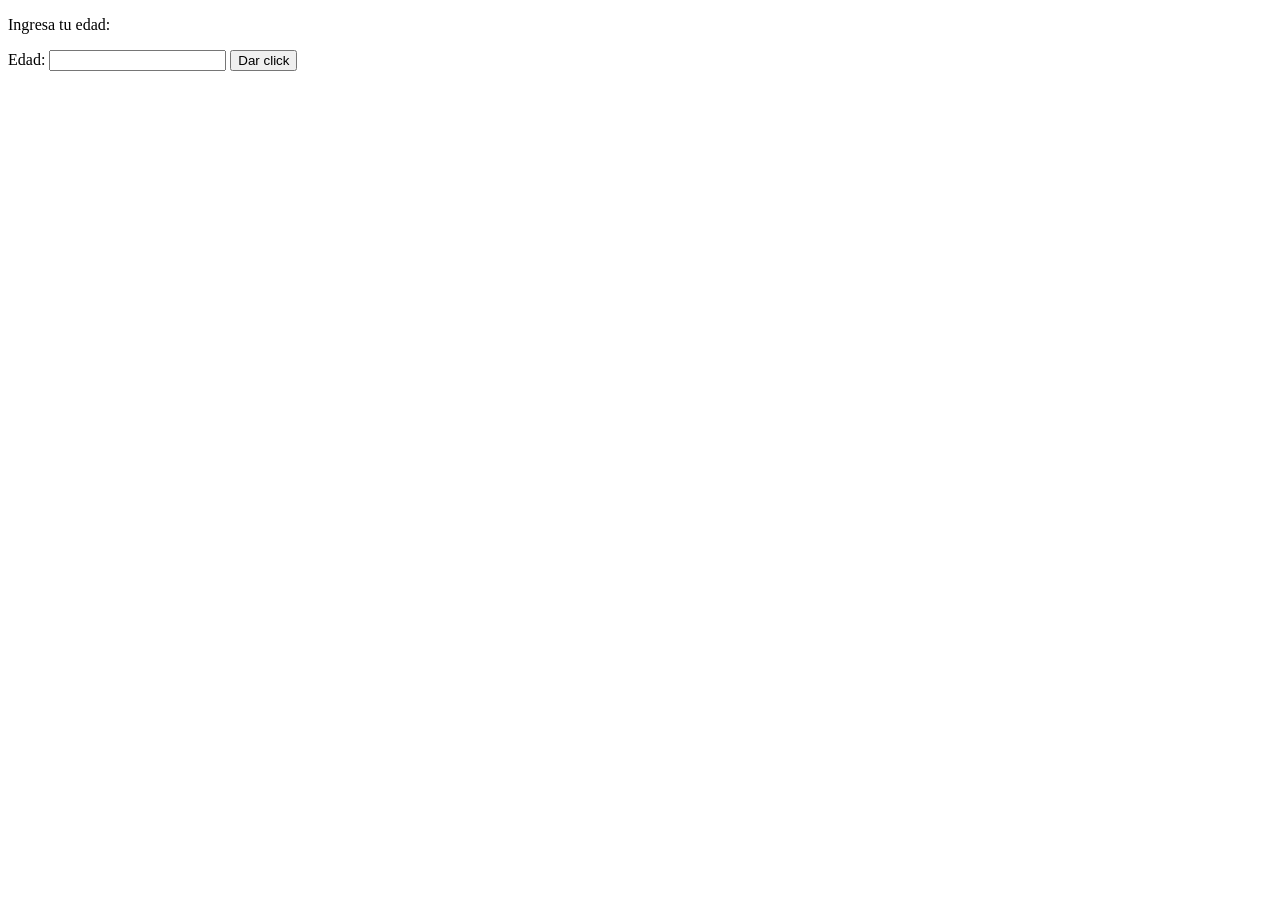
<file: EdadDetector/index.html>
<!DOCTYPE html>
<html lang="en">
<head>
    <meta charset="UTF-8">
    <meta name="viewport" content="width=device-width, initial-scale=1.0">
    <title>Document</title>
</head>
<body>
    <p>Ingresa tu edad: </p>
    <label for="edad">Edad: </label>
    <input type="int" id="edad"/>
    <button>Dar click</button>
    <p id="mensaje_mayor_menor_edad"></p>

    <script src="javascript.js"></script>
</body>
</html>
</file>
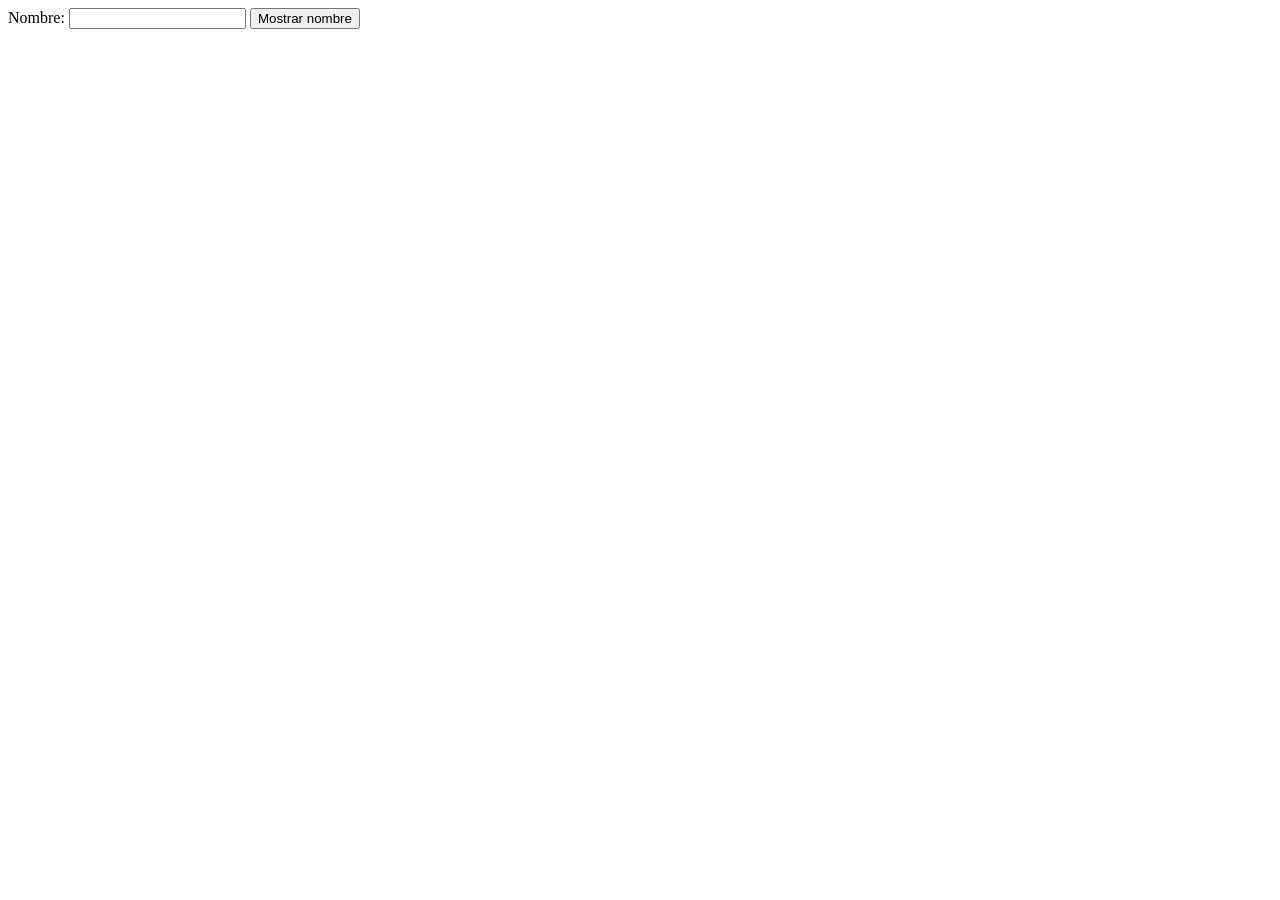
<file: MostrarMensaje/index.html>
<!DOCTYPE html>
<html lang="en">
<head>
    <meta charset="UTF-8">
    <meta name="viewport" content="width=device-width, initial-scale=1.0">
    <title>Document</title>
</head>
<body>
    <label for="nombre">Nombre: </label>
    <input type="text" id="nombre"> 
    <button >Mostrar nombre</button>
    <p></p>

    <script src="javascript.js"></script>
</body>
</html>
</file>
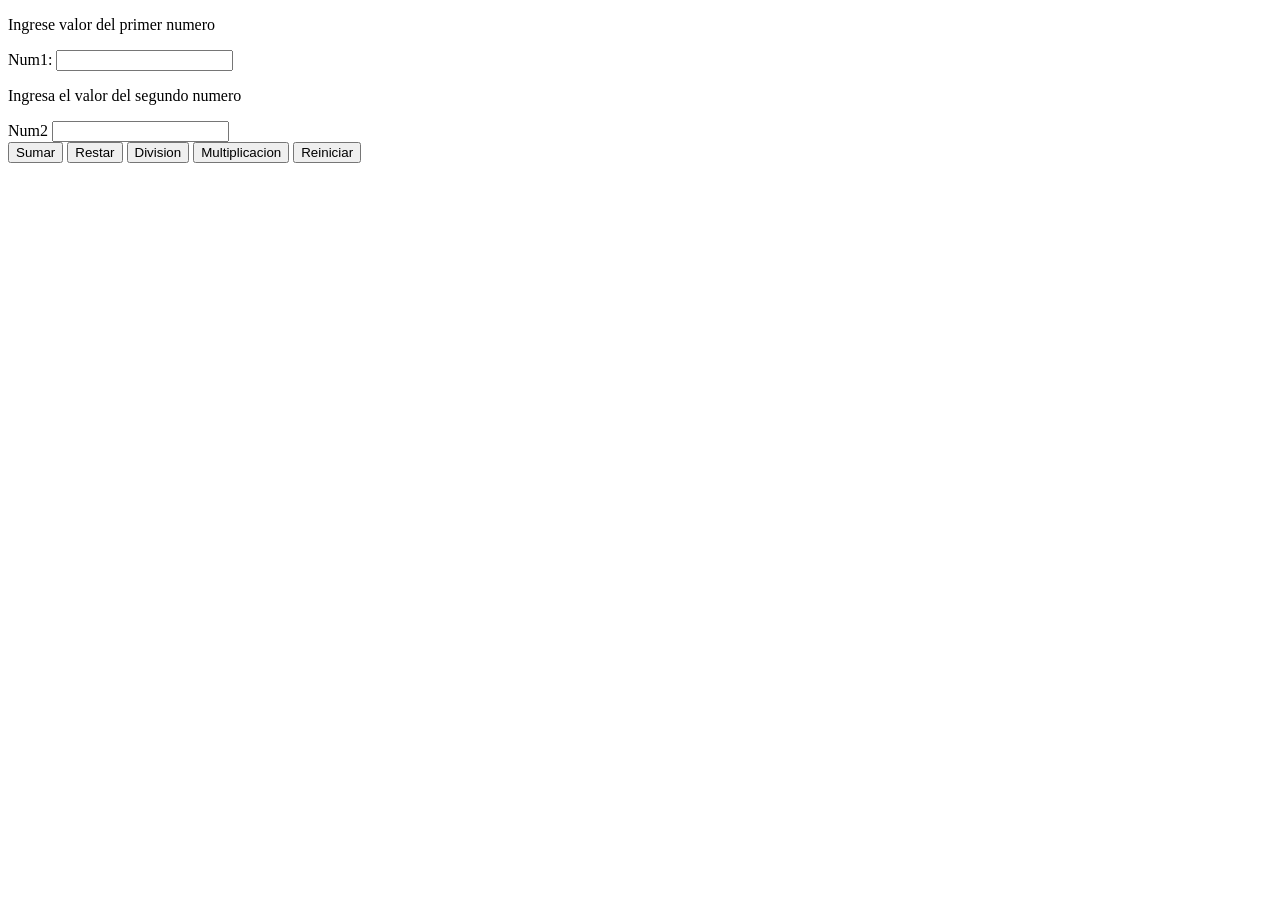
<file: reto_calculadora/index.html>
<!DOCTYPE html>
<html lang="en">
<head>
    <meta charset="UTF-8">
    <meta name="viewport" content="width=device-width, initial-scale=1.0">
    <title>Document</title>
</head>
<body>
    <p>Ingrese valor del primer numero</p>
    <label for="num1">Num1: </label>
    <input id="num1" type="number"/>

    <p>Ingresa el valor del segundo numero</p>
    <label for="num2">Num2</label>
    <input id="num2" type="number"/>

    <div id="contenedor-botones">
    <button id="boton-suma">Sumar</button>
    <button id="boton-resta">Restar</button>
    <button id="boton-division">Division</button>
    <button id="boton-multiplicacion">Multiplicacion</button>
    <button id="boton-reiniciar">Reiniciar</button>
    </div>

    <p id="Impresion-operacion"></p>

    <script src="javascript.js"></script>
</body>
</html>
</file>
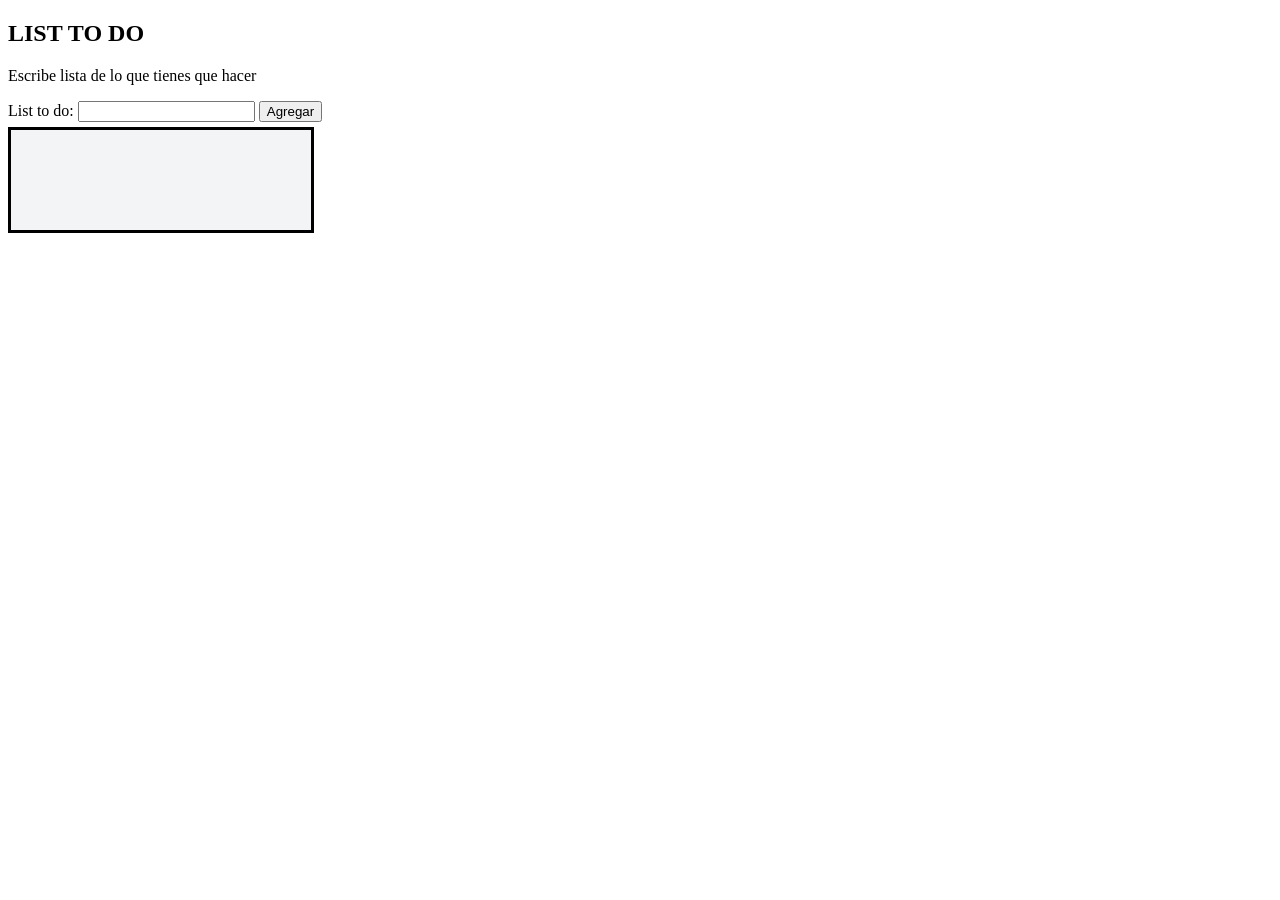
<file: reto_list_to_do/index.html>
<!DOCTYPE html>
<html lang="en">
<head>
    <meta charset="UTF-8">
    <meta name="viewport" content="width=device-width, initial-scale=1.0">
    <title>Document</title>
    <link rel="stylesheet" href="estilo.css">
</head>
<body>
    <h2>LIST TO DO</h2>
    <p>Escribe lista de lo que tienes que hacer</p>
    <label for="list">List to do: </label>
    <input type="text" id="input-list"/>
    <button>Agregar</button>
    <div class="lista_impresa">
        <ul id="lista">

        </ul>
    </div>

    <script src="javascript.js"></script>
    </body>
</html>
</file>
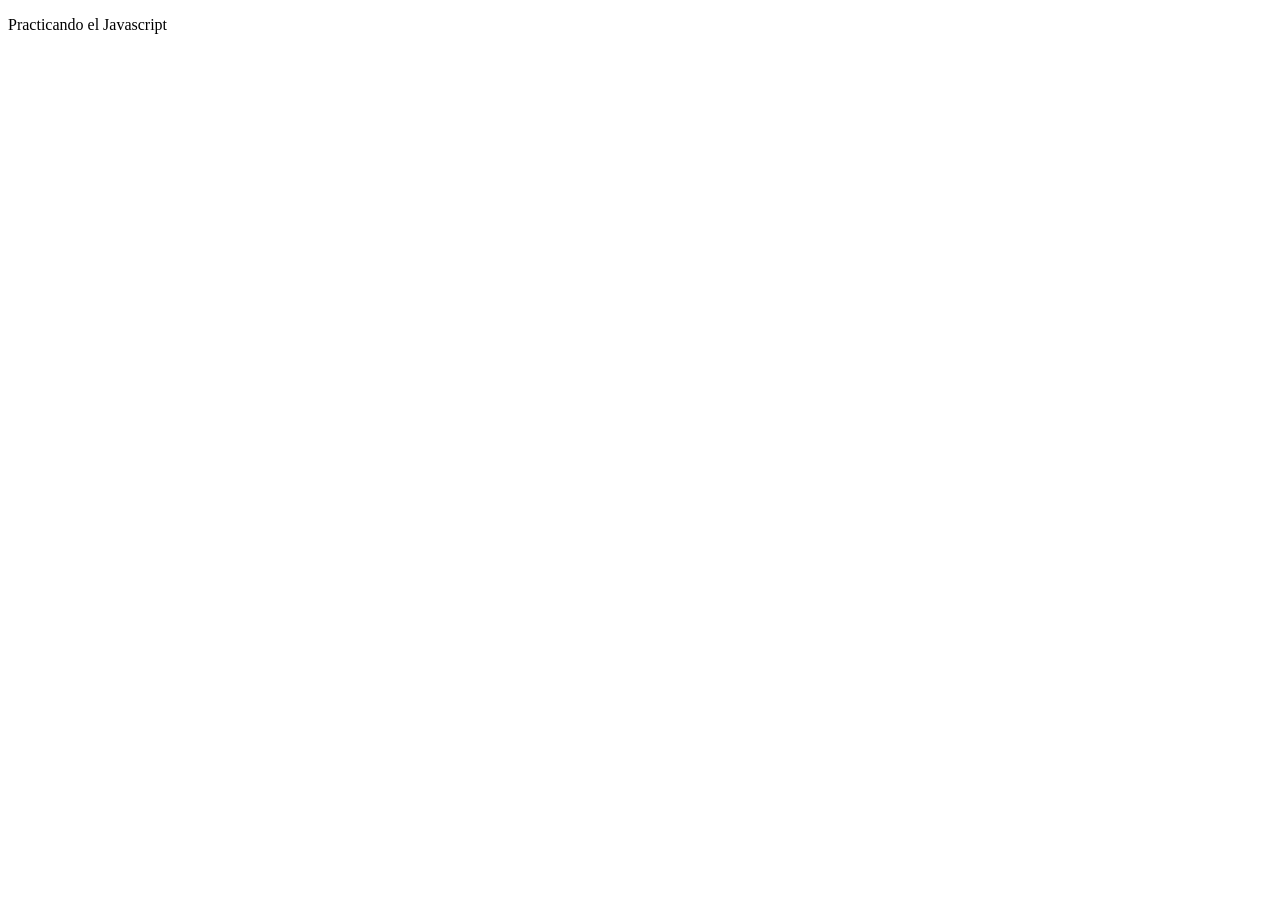
<file: seleccionando_y_accesando_elementos_dom/index.html>
<!DOCTYPE html>
<html lang="en">

<head>
  <meta charset="UTF-8">
  <meta name="viewport" content="width=device-width, initial-scale=1.0">
  <title>Document</title>
</head>

<body>
  <p>Practicando el Javascript</p>
   <script src="app.js"></script>
</body>

</html>
</file>
<file: reto_list_to_do/estilo.css>
.lista_impresa{
 background-color: #f3f4f6;
 height:100px;
 width: 300px;
 border:solid black;
 margin-top: 5px;
 color: black;
}
</file>
